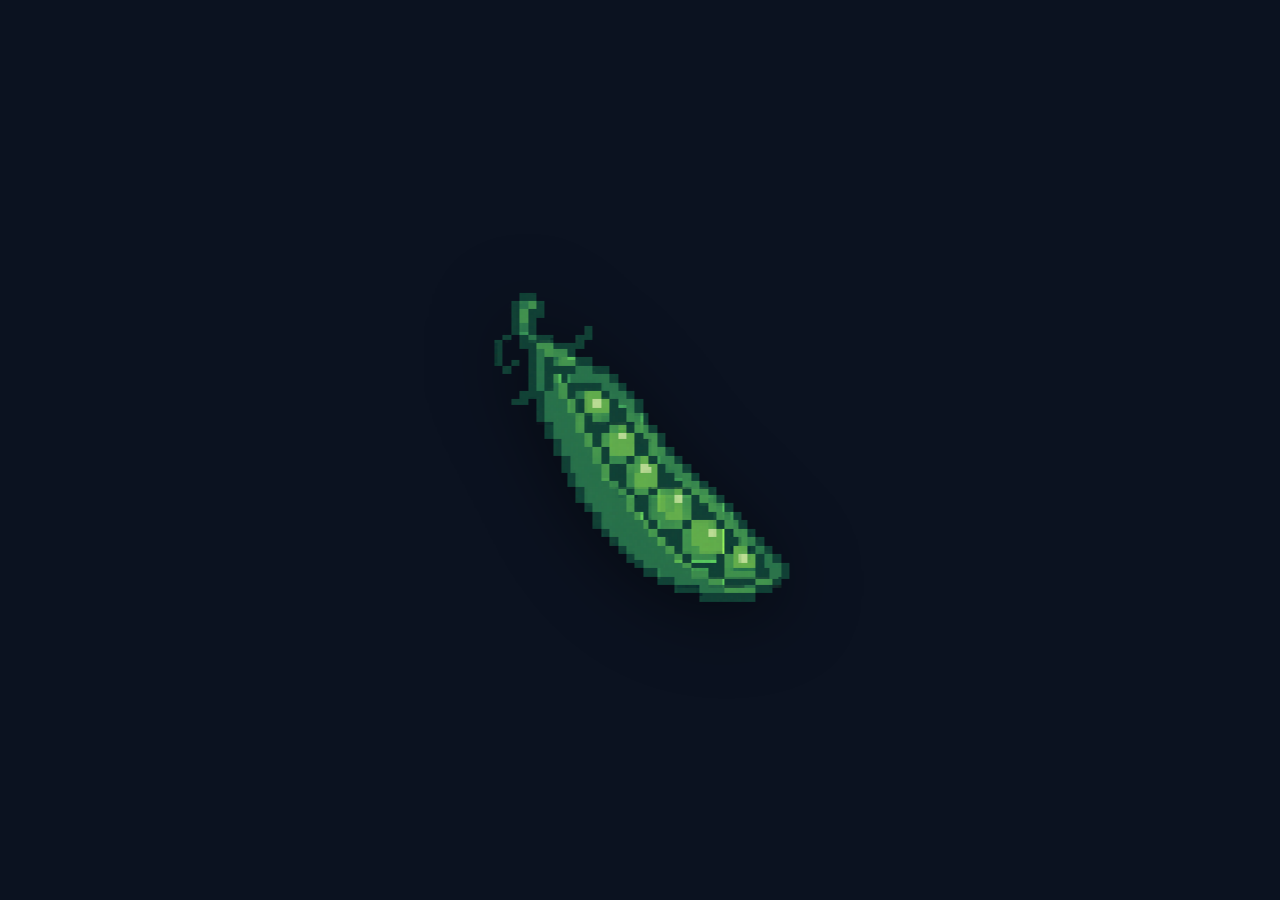
<file: index.html>
<!doctype html>
<html lang="en">
<head>
  <meta charset="utf-8" />
  <meta name="viewport" content="width=device-width, initial-scale=1, viewport-fit=cover" />
  <title>Rotating Veggies</title>

  <!-- Favicon / Social -->
  <link rel="icon" type="image/png" sizes="32x32" href="assets/pixel_broccoli_128.png" />
  <link rel="icon" type="image/png" sizes="192x192" href="assets/pixel_broccoli_128.png" />
  <link rel="apple-touch-icon" href="assets/pixel_broccoli_128.png" />

  <meta property="og:type" content="website" />
  <meta property="og:title" content="Rotating Veggies" />
  <meta property="og:description" content="Rotating veggies. What did you expect?" />
  <meta property="og:url" content="https://rotatingveggies.com/" />
  <meta property="og:image" content="https://rotatingveggies.com/pixel_broccoli_128.png" />
  <meta property="og:image:type" content="image/png" />
  <meta property="og:image:width" content="128" />
  <meta property="og:image:height" content="128" />

  <meta name="twitter:card" content="summary_large_image" />
  <meta name="twitter:title" content="Rotating Veggies" />
  <meta name="twitter:description" content="Rotating veggies. What did you expect?" />
  <meta name="twitter:image" content="https://rotatingveggies.com/pixel_broccoli_128.png" />

  <link rel="canonical" href="https://rotatingveggies.com/" />
  <meta name="theme-color" content="#0b1220" />

  <link rel="stylesheet" href="styles.css" />
</head>
<body>
  <div class="stage" id="stage">
    <img id="sprite" class="sprite" src="" alt="Pixel Veggie" />
    <h1 id="headline">Huh?</h1>
  </div>

  <script src="js/main.js"></script>
</body>
</html>
</file>
<file: styles.css>
:root {
  --stage-max: 90vmin;
  --stage-max-px: 600px;
  --speed: 6s;
  --tiltX: 8deg;
  --tiltY: 0deg;
  --scale: 0.9;
  --dir: 1;

  /* Raum für Schatten/Rotation ohne äußere Größe zu verändern */
  --bleed: clamp(32px, 10vmin, 80px);
}

html, body {
  height: 100%;
  margin: 0;
  background: #0b1220;
  display: grid;
  place-items: center;
  overflow: hidden;
  overscroll-behavior: none;
  -webkit-text-size-adjust: 100%;
}

.stage {
  width: min(var(--stage-max), var(--stage-max-px));
  aspect-ratio: 1/1;
  display: grid;
  place-items: center;
  border-radius: 10px;
  contain: layout paint;
  position: relative; /* overlay anchor */
  box-sizing: border-box;
  padding: var(--bleed);
  overflow: hidden; /* behält den Look, verhindert Abschneiden dank padding */
}

.sprite {
  width: 100%;
  height: 100%;
  object-fit: contain;
  image-rendering: pixelated;
  image-rendering: crisp-edges;
  -ms-interpolation-mode: nearest-neighbor;
  will-change: transform;
  backface-visibility: hidden;
  transform-origin: center center;
  animation: spin var(--speed) linear infinite;
  filter: drop-shadow(0 14px 40px rgba(0,0,0,.45));
  cursor: pointer;
}

@keyframes spin {
  from { transform: rotateX(var(--tiltX)) rotateY(var(--tiltY)) scale(var(--scale)) rotateZ(0deg); }
  to   { transform: rotateX(var(--tiltX)) rotateY(var(--tiltY)) scale(var(--scale)) rotateZ(calc(var(--dir) * 360deg)); }
}

@media (prefers-reduced-motion: reduce) {
  .sprite { animation: none; }
}

/* overlay headline for golden carrot */
#headline {
  position: absolute;
  top: 12px;
  right: 12px;
  display: none;
  color: #e2e8f0;
  font: 700 1.6rem/1.2 system-ui, sans-serif;
  text-shadow: 0 2px 6px rgba(0,0,0,0.6);
  pointer-events: none;
}

/* particles canvas overlay */
#burst {
  position: absolute;
  inset: 0;           /* bezieht padding mit ein -> passt zur Stage */
  pointer-events: none;
}

/* Sanfte Notbremse für sehr kleine Screens */
@media (max-width: 380px) {
  :root { --scale: .92; }
  .sprite { filter: drop-shadow(0 12px 28px rgba(0,0,0,.45)); }
}
</file>
